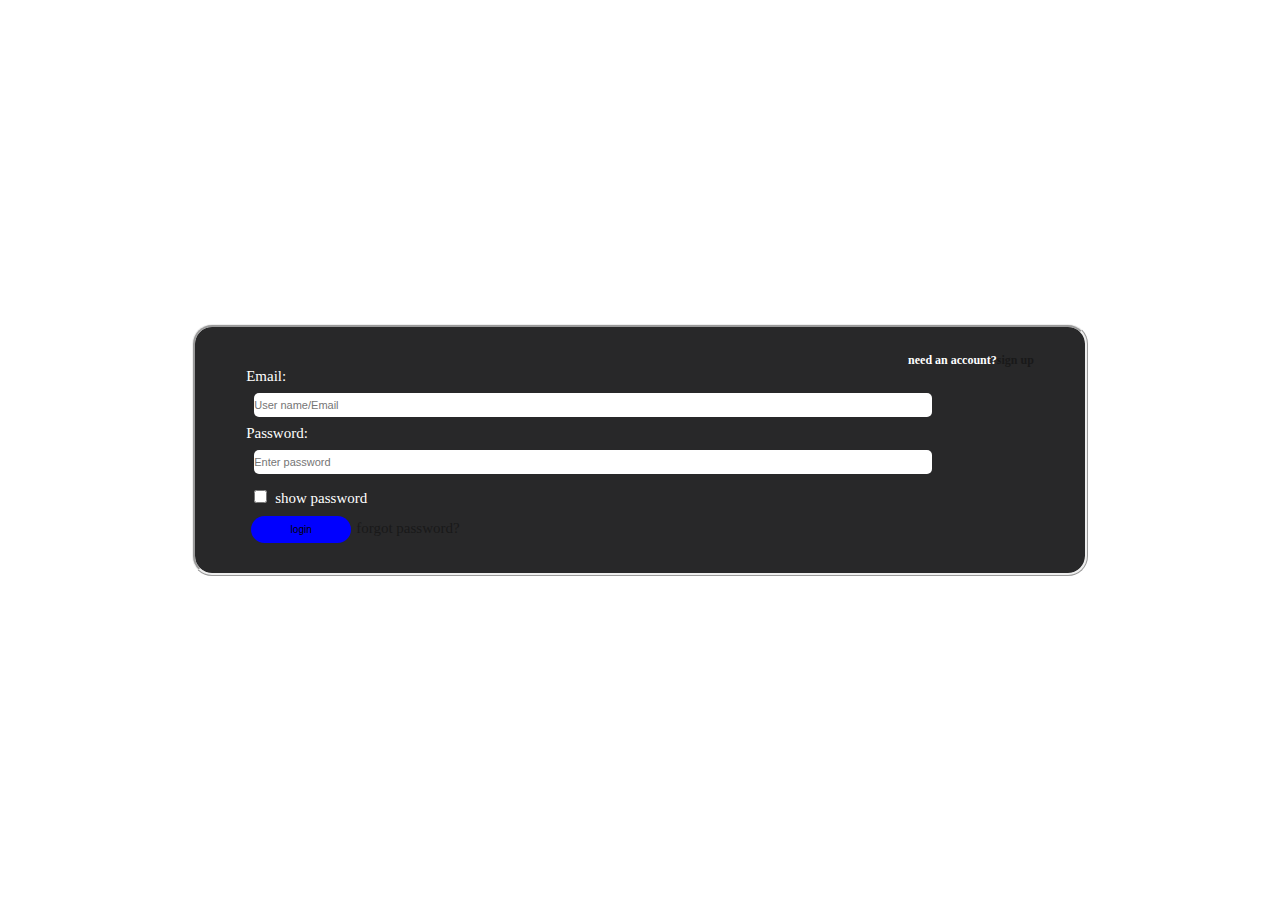
<file: login.html>
<!DOCTYPE html>
<html lang="en">
<head>
    <meta charset="UTF-8">
    <meta http-equiv="X-UA-Compatible" content="IE=edge">
    <meta name="viewport" content="width=device-width, initial-scale=1.0">
    <title>Register</title>
    <link rel="stylesheet" href="style.css">
</head>
<body>
    <header>
        

    </header>

<main class="mainn" >
    <form action="">
        <h4>need an account?<a href="index.html">sign up</a></h4>
        <p><label for="email">Email: </label><br></p>
        <input type="email" name="" id="" class="matt" required placeholder="User name/Email"><br>
         <label for="password">Password:</label> <br>  
         <input type="password"  class="matt" id="myInput" required id="" placeholder="Enter password"><br>
         <input type="checkbox" onclick="myFunction()" name="" id="">show password<br>
         <button type="submit">login</button><a href="signup.html">forgot password?</a> 
        </form>
</main>


    <script src="index.js"></script>
</body>
</html>
</file>
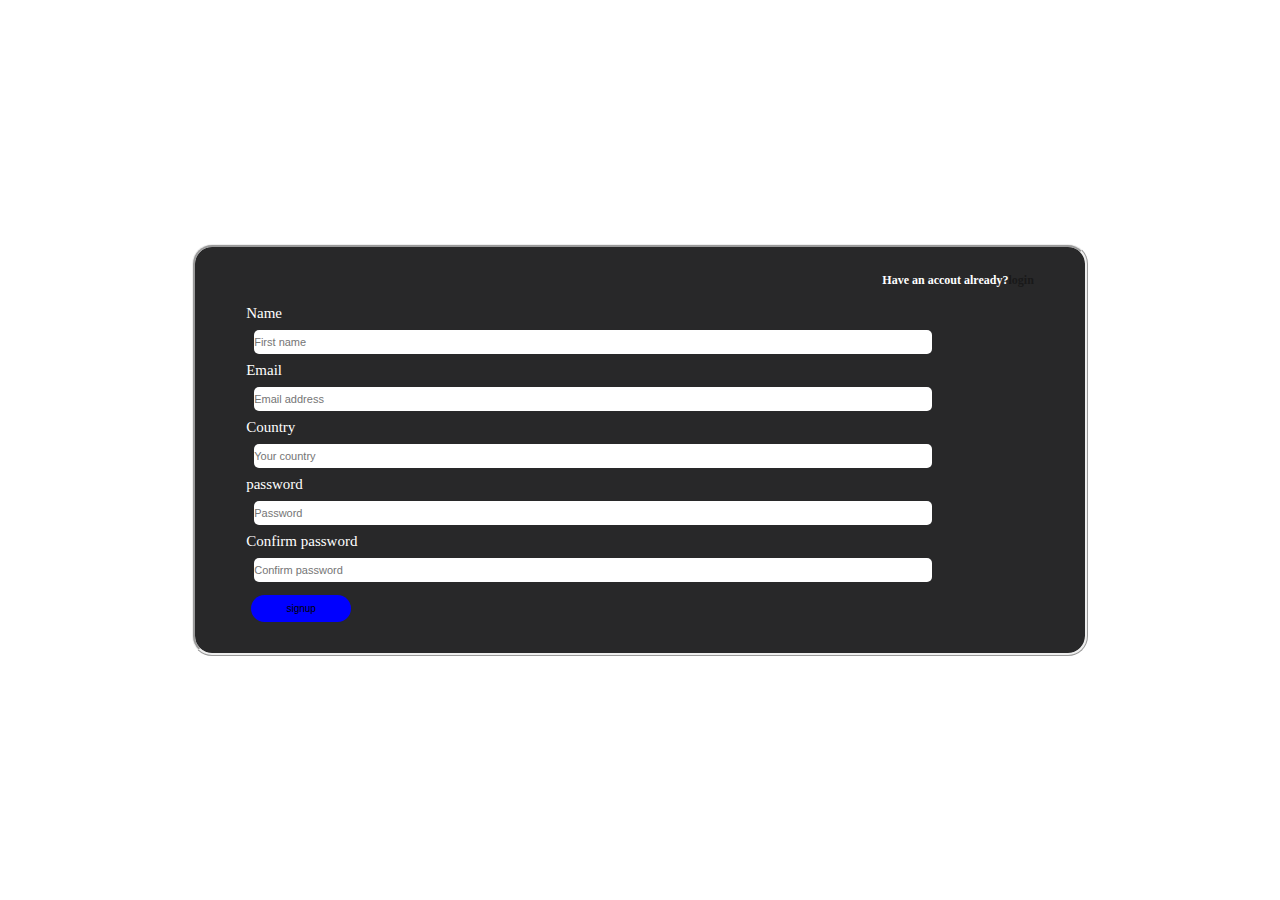
<file: signup.html>
<!DOCTYPE html>
<html lang="en">
<head>
    <meta charset="UTF-8">
    <meta http-equiv="X-UA-Compatible" content="IE=edge">
    <meta name="viewport" content="width=device-width, initial-scale=1.0">
    <title>Document</title>
    <link rel="stylesheet" href="style.css">
</head>
<body>
    <header></header>

    <main class="mainn">
        <form>
            <h4>Have an accout already?<a href="login.html">login</a></h4><br>
              <label for="name">Name</label><br>
              <input type="text" name="First-name" class="matt" required placeholder="First name"><br>
              <label for="email">Email</label><br>
              <input type="email" class="matt" required placeholder="Email address"><br>
            <label for="Country">Country</label><br>
             <input type="text" name="First-name" class="matt" id=""required  placeholder="Your country"><br>
              <label for="password">password</label><br>
              <input type="password" name="password" id="" class="matt"  required placeholder="Password"><br>
              <label for="password">Confirm password</label><br>
              <input type="co-password" name="First-name" id="" class="matt"  required placeholder="Confirm password"><br>
              <button type="submit">signup</button>
            </form>
    </main>
</body>
</html>
</file>
<file: style.css>
:root{
    --main-color:blue;
    --back:red;
    --border:.1rem solid var(--black);
    --box-shadow:0 .5rem 1rem rgba(0,0,0,10)
}

*{
    margin: 0; padding: 0;
    box-sizing: border-box;
    outline: none; border: none;
    text-decoration: none;
    outline: none;

}
*::selection{
 background-color: var(--back);
 color:bisque;
}

::-webkit-scrollbar{
    height: .5rem;
    width: 1rem;
}

::-webkit-scrollbar-track{
   background: transparent;
}

::-webkit-scrollbar-thumb{
background: var(--main-color);
}

html{
    font-size: 62%;
    overflow: hidden;
    scroll-behavior: smooth;
    scroll-padding-top: 6rem;
}
section{
    padding: 3rem 2rem;
    max-width: 1200px;
    margin: 0 auto;
}

.header{
    position: sticky;
    top: 0; left: 0; right: 0;
    background-color: var(--main-color);
    box-shadow: var(--box-shadow);
    z-index: 1000;
}

.header .flex{
    display: flex;
    align-items: center;
    justify-content: space-between;
    position: relative;
    padding: 1.5rem 2rem;   
}

.header .flex h2{
    height: 4.4rem;
    font-size: 4.4rem;
}

.header .flex .navbar a{
    margin-left: 2rem;
    font-size: 2rem;
    color: black;
   }

   .header .flex .navbar  a:hover{
    color: #191919;
    text-decoration: underline;
    
}

#menu-btn{
    display: none;
    font-size: 2.5rem;
    color: black;
    cursor: pointer;

}

@media(max-width:881px){
    html{
        font-size: 50%;
    }
}

@media(max-width:768px){
    #menu-btn{
        display: inline-block;
        transition: .2s linear;
    }
    
    #menu-btn.fa-times{
        transform: rotate(180deg);
    }
    .header .flex .navbar {
     position: absolute;
     top: 100%; left: 0; right: 0;
     background-color: black;
     border-top: var(--border);
     border-bottom: var(--border);
     clip-path: polygon(0 0,100% 0,100% 0,0 0);
     transition: .2s linear;
    }

    .header .flex .navbar.active{
        clip-path: polygon(0 0,100% 0,100% 100%,0% 100%);
    }

    .header .flex .navbar a{
        display: block; 
        margin: 2rem;
        color: white;
    }

}

.mainn{
    width: 100%;
    height: 100vh;
    background: white;
    display: flex;
    align-items: center;
    justify-content: center;
    font-size: 15px;
}

form{
    background: rgb(40, 40, 41);
    color:white ;
    flex-direction: column;
    width: 70%;
    padding: 2vw 4vw;
    border: ridge;
    border-radius: 20px ;
    position: relative;
   
}
form input,form button{
    margin: 8px;
}

form .matt{
    width: 86%;
    border: 0;
    padding: 6px 0;
    border-radius: 5px;
    font-size:11px;
    
}

form button{
    text-align: center;
    padding: 8px;
    background: blue;
    border-radius: 30px;
    font-size: 10px;
    width: 100px;
    margin: 5px;
    cursor: pointer;
    border: none;
}
form h4{
    display: flex;
    justify-content: right;
    font-size: 12px; 
}
form a{
    color: #191919;
}
/* form [for=email]{
color: black;
}*/
</file>
